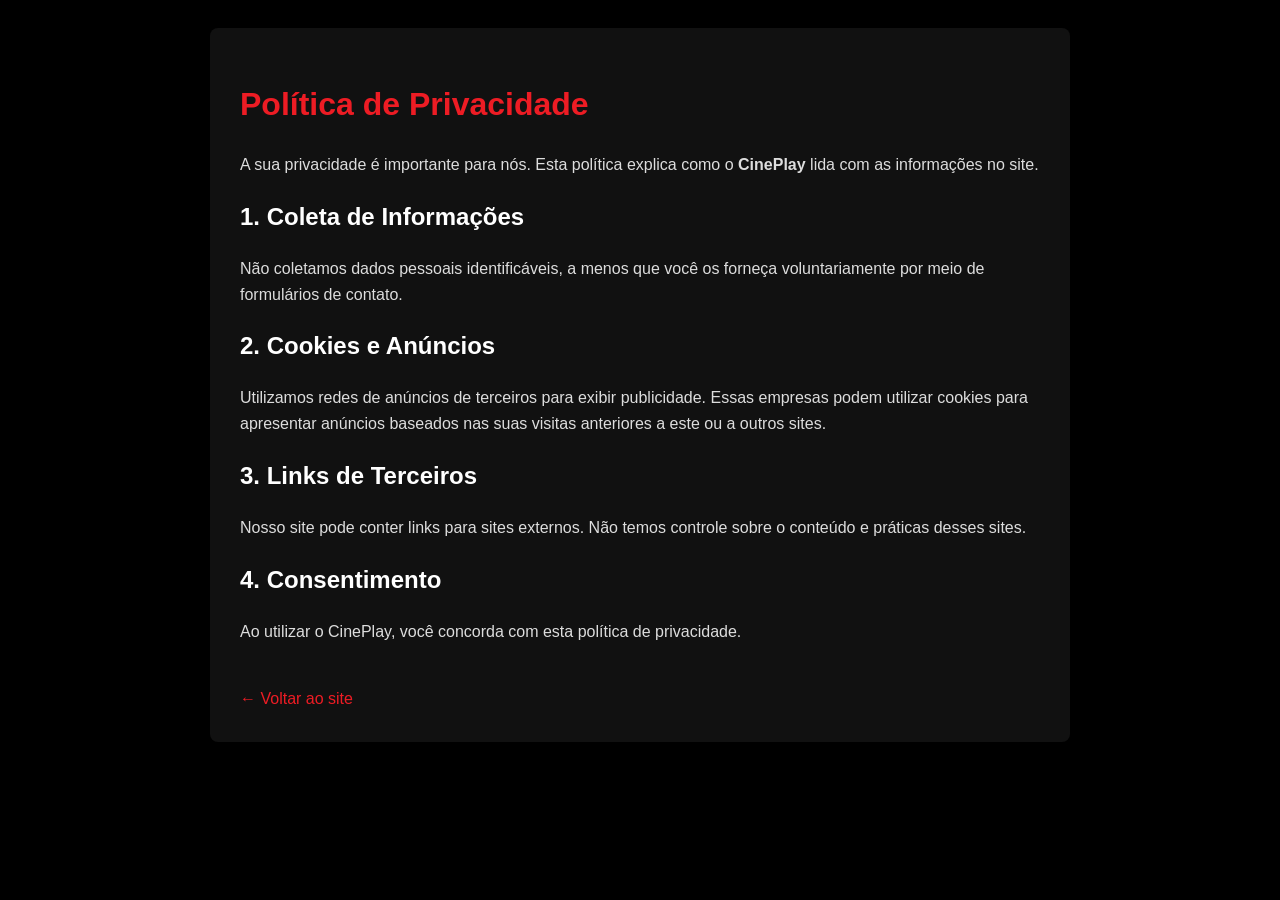
<file: politica.html>
<!DOCTYPE html>
<html lang="pt-br">
<head>
    <meta charset="UTF-8">
    <meta name="viewport" content="width=device-width, initial-scale=1.0">
    <title>Política de Privacidade - CinePlay</title>
    <style>
        body { font-family: Arial, sans-serif; line-height: 1.6; color: #ddd; background-color: #000; padding: 20px; }
        .container { max-width: 800px; margin: auto; background: #111; padding: 30px; border-radius: 8px; }
        h1 { color: #ed1c24; }
        h2 { color: #fff; margin-top: 20px; }
    </style>
</head>
<body>
    <div class="container">
        <h1>Política de Privacidade</h1>
        <p>A sua privacidade é importante para nós. Esta política explica como o <strong>CinePlay</strong> lida com as informações no site.</p>
        
        <h2>1. Coleta de Informações</h2>
        <p>Não coletamos dados pessoais identificáveis, a menos que você os forneça voluntariamente por meio de formulários de contato.</p>
        
        <h2>2. Cookies e Anúncios</h2>
        <p>Utilizamos redes de anúncios de terceiros para exibir publicidade. Essas empresas podem utilizar cookies para apresentar anúncios baseados nas suas visitas anteriores a este ou a outros sites.</p>
        
        <h2>3. Links de Terceiros</h2>
        <p>Nosso site pode conter links para sites externos. Não temos controle sobre o conteúdo e práticas desses sites.</p>
        
        <h2>4. Consentimento</h2>
        <p>Ao utilizar o CinePlay, você concorda com esta política de privacidade.</p>
        
        <br>
        <a href="index.html" style="color: #ed1c24; text-decoration: none;">← Voltar ao site</a>
    </div>
</body>
</html>
</file>
